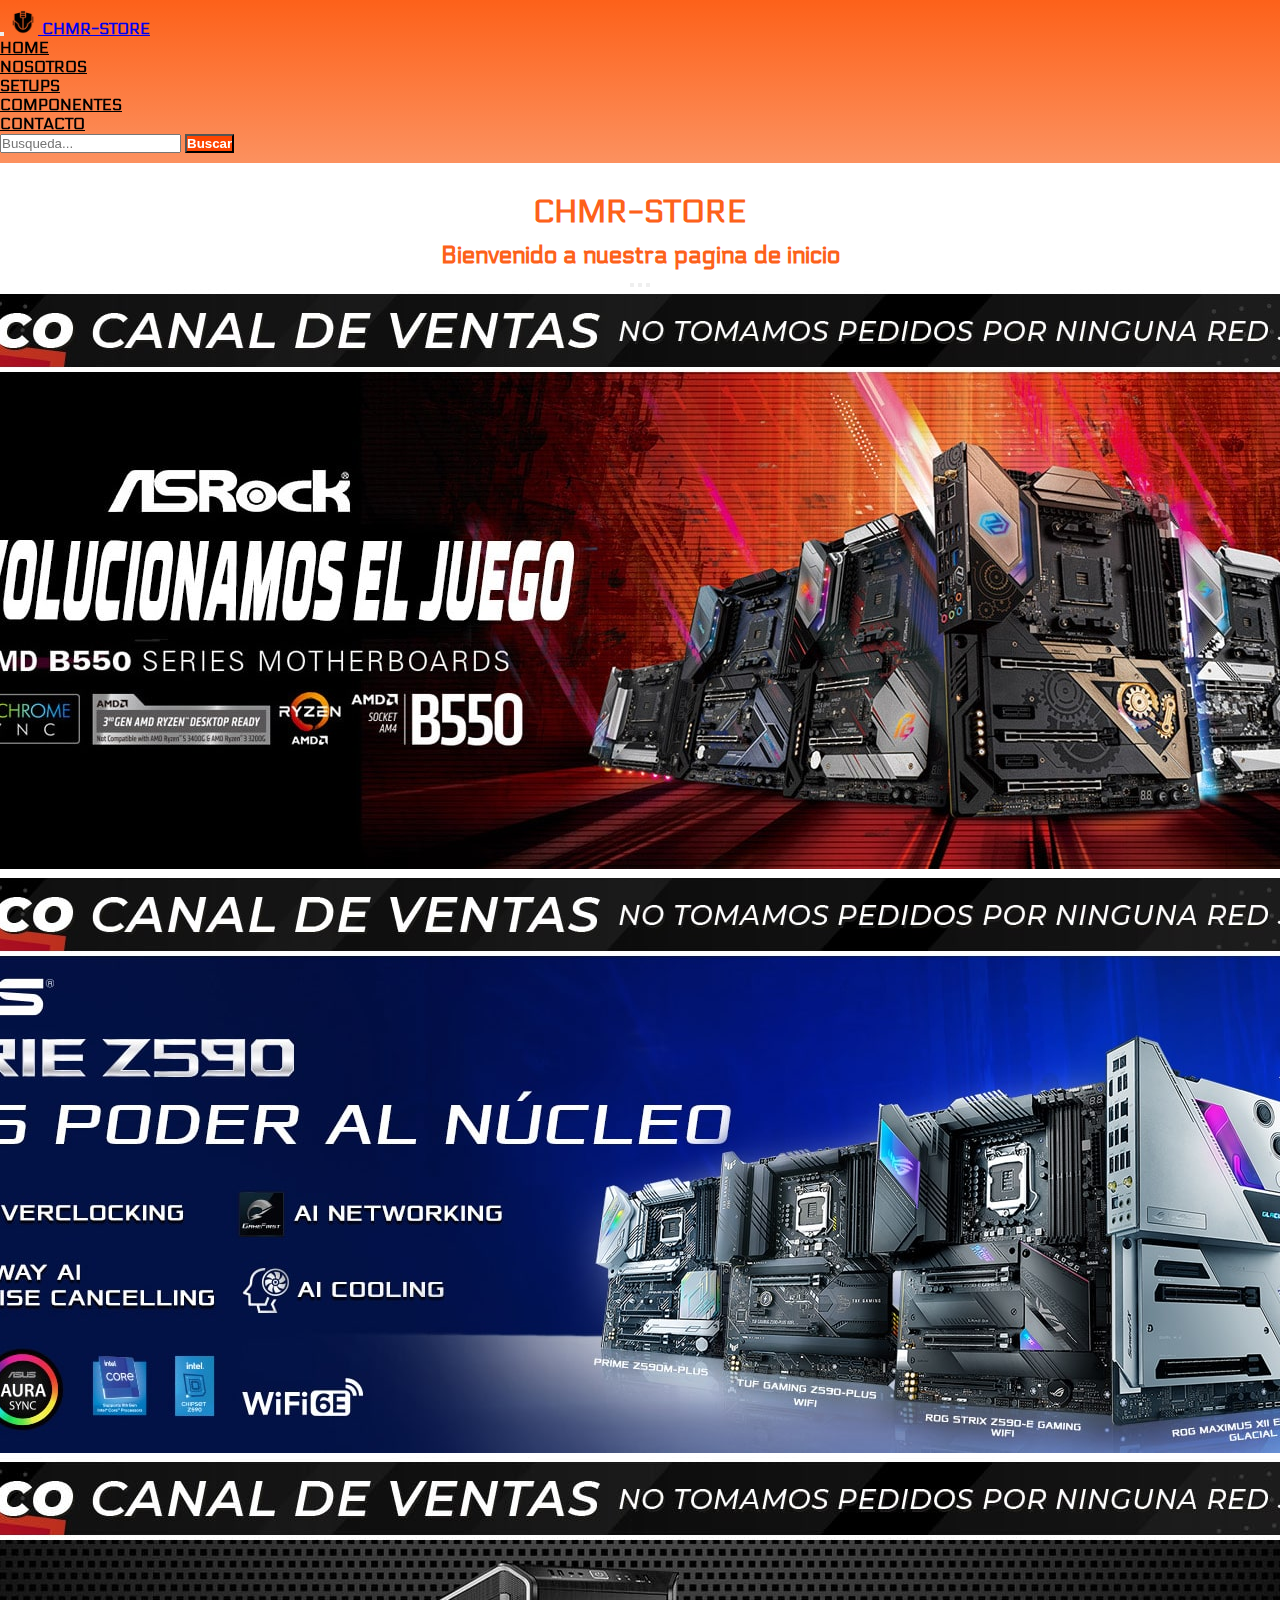
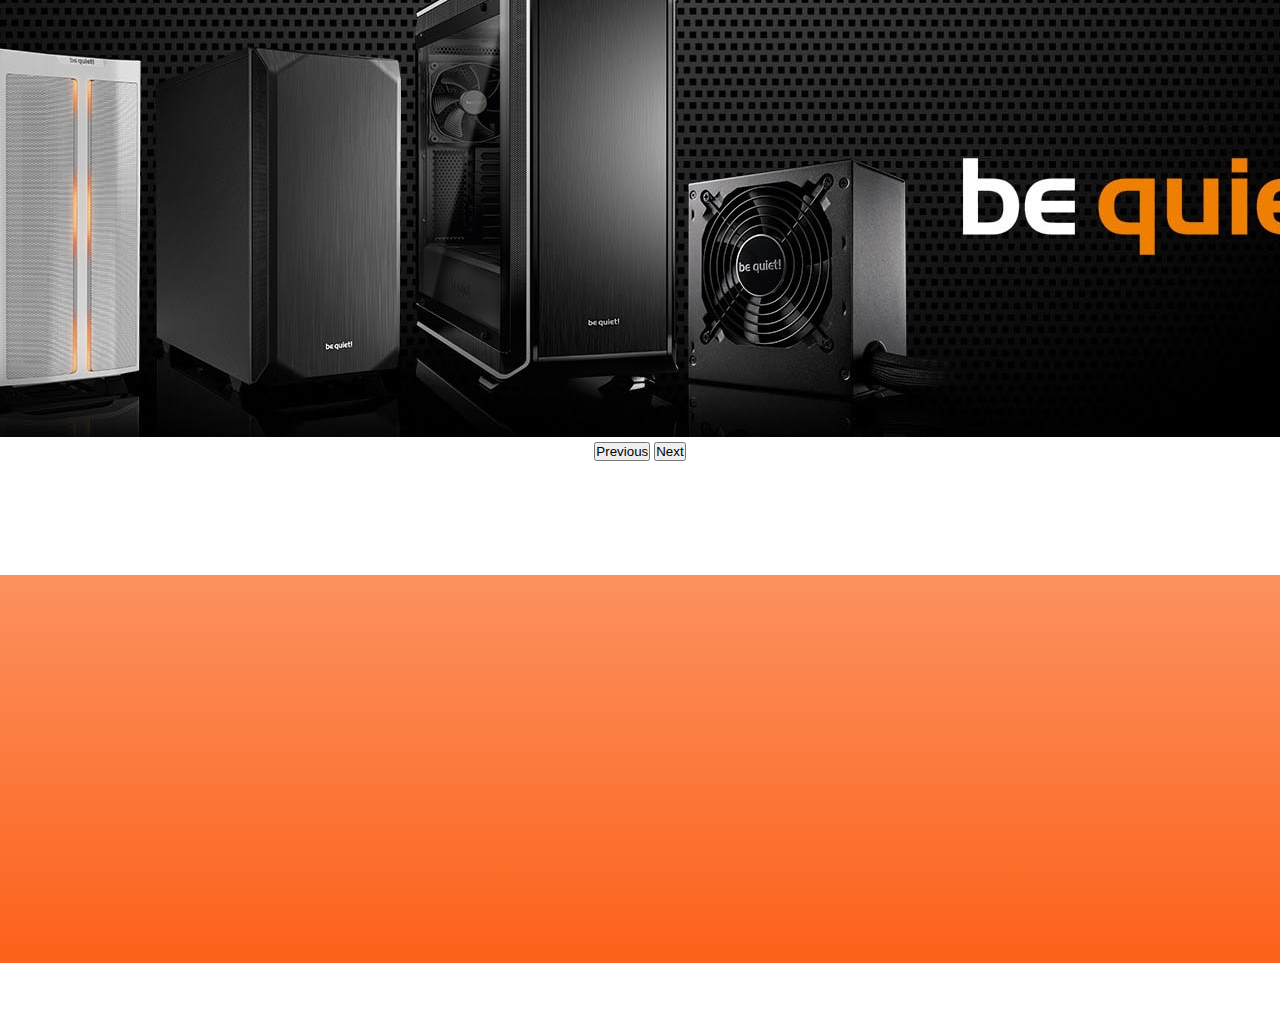
<file: index.html>
<!DOCTYPE html>
<html lang="es">

<head>
    <meta charset="UTF-8">
    <meta http-equiv="X-UA-Compatible" content="IE=edge">
    <meta name="viewport" content="width=device-width, initial-scale=1.0">
    <meta name="description" content="Tienda Informatica: Las mejores propuestas para hacer realidad tu PC GAMER.">
    <meta name="keywords" content="COMPUTADORA, PC, INFORMATICA, GAMER, CPU, MICROPROCESADOR, AMD, INTEL, MOTHERBOARD, MEMORIA RAM, RYZEN, i5, i7, i9">
    <link href="https://cdn.jsdelivr.net/npm/bootstrap@5.0.2/dist/css/bootstrap.min.css" rel="stylesheet" integrity="sha384-EVSTQN3/azprG1Anm3QDgpJLIm9Nao0Yz1ztcQTwFspd3yD65VohhpuuCOmLASjC" crossorigin="anonymous">
    <link rel="icon" href="./img/logos/compu-logo.png">
    <title>INICIO | CHMR-STORE® - Todo para el gamer!!!</title>
    <link rel="stylesheet" href="./css/styles.css">
    <link rel="stylesheet" href="https://unpkg.com/aos@next/dist/aos.css" />
    <link rel="preconnect" href="https://fonts.gstatic.com">
    <link href="https://fonts.googleapis.com/css2?family=Electrolize&display=swap" rel="stylesheet">
    <link rel="stylesheet" href="https://maxcdn.bootstrapcdn.com/font-awesome/4.4.0/css/font-awesome.min.css">
</head>

<body>
    <header class="header">
        <nav class="navbar navbar-expand-lg navbar-dark header__navbar">
            <div class="container-fluid">
                <button class="navbar-toggler" type="button" data-bs-toggle="collapse" data-bs-target="#navbarTogglerDemo03"
                    aria-controls="navbarTogglerDemo03" aria-expanded="false" aria-label="Toggle navigation">
                    <span class="navbar-toggler-icon"></span>
                </button>
                <a class="navbar-brand" href="#">
                    <img src="./img/logos/compu-logo.png" alt="logo CHMR" width="30" height="24" class="d-inline-block align-text-top">
                    <span>CHMR-STORE</span>
                </a>
                <div class="collapse navbar-collapse" id="navbarTogglerDemo03" data-aos="fade-down" data-aos-delay="200">
                    <ul class="navbar-nav me-auto mb-2 mb-lg-0">
                        <li class="nav-item">
                            <a class="nav-link active header__hover" href="#">HOME</a>
                        </li>
                        <li class="nav-item">
                            <a class="nav-link header__hover" href="./pages/nosotros.html">NOSOTROS</a>
                        </li>
                        <li class="nav-item">
                            <a class="nav-link header__hover" href="./pages/pcarmada.html">SETUPS</a>
                        </li>
                        <li class="nav-item">
                            <a class="nav-link header__hover" href="./pages/componentes.html">COMPONENTES</a>
                        </li>
                        <li class="nav-item">
                            <a class="nav-link header__hover" href="./pages/contacto.html">CONTACTO</a>
                        </li>
                    </ul>
                    <form class="d-flex header__navbarForm">
                        <input class="form-control me-2 header__navbarForm__input" type="search" placeholder="Busqueda...">
                        <button class="btn btn-outline-success header__navbarForm__button" type="submit">Buscar</button>
                    </form>
                </div>
            </div>
        </nav>
    </header>
    
    <main class="main">
        <div class="main__texto">
            <h1 class="main__titulo">CHMR-STORE</h1>
            <h2 id="main__subtitulo--index">Bienvenido a nuestra pagina de inicio</h2>

            <!-- carousel desktop -->
            <div id="carouselDesktop" class="carousel slide" data-bs-ride="carousel">
                <div class="carousel-indicators">
                    <button type="button" data-bs-target="#carouselDesktop" data-bs-slide-to="0" class="active" aria-current="true" aria-label="Slide 1"></button>
                    <button type="button" data-bs-target="#carouselDesktop" data-bs-slide-to="1" aria-label="Slide 2"></button>
                    <button type="button" data-bs-target="#carouselDesktop" data-bs-slide-to="2" aria-label="Slide 3"></button>
                </div>
                <div class="carousel-inner">
                    <div class="carousel-item active">
                        <img src="./img/carousel/carousel-desktop-1.jpg" class="d-block w-100" alt="Imagen-carousel-desktop. Promo1: Mother Asrock B550.">
                    </div>
                    <div class="carousel-item">
                        <img src="./img/carousel/carousel-desktop-2.jpg" class="d-block w-100" alt="Imagen-carousel-desktop. Promo2: Mother Asus Z590.">
                    </div>
                    <div class="carousel-item">
                        <img src="./img/carousel/carousel-desktop-3.jpg" class="d-block w-100" alt="Imagen-carousel-desktop. Promo3: Gabinetes y fuentes Be Quiet.">
                    </div>
                </div>
                <button class="carousel-control-prev" type="button" data-bs-target="#carouselDesktop" data-bs-slide="prev">
                    <span class="carousel-control-prev-icon" aria-hidden="true"></span>
                    <span class="visually-hidden">Previous</span>
                </button>
                <button class="carousel-control-next" type="button" data-bs-target="#carouselDesktop" data-bs-slide="next">
                    <span class="carousel-control-next-icon" aria-hidden="true"></span>
                    <span class="visually-hidden">Next</span>
                </button>
            </div>

            <!-- carousel mobile -->
            <div id="carouselMobile" class="carousel slide" data-bs-ride="carousel">
                <div class="carousel-indicators">
                    <button type="button" data-bs-target="#carouselMobile" data-bs-slide-to="0" class="active" aria-current="true" aria-label="Slide 1"></button>
                    <button type="button" data-bs-target="#carouselMobile" data-bs-slide-to="1" aria-label="Slide 2"></button>
                </div>
                <div class="carousel-inner">
                    <div class="carousel-item active">
                        <a href="./pages/pcarmada.html"><img src="./img/carousel/mobile/carousel-mobile-1.jpg" class="d-block w-100 carouselMobile__img" alt="Imagen-carousel-mobile. PC gamers armadas."></a>
                    </div>
                    <div class="carousel-item">
                        <a href="./pages/componentes.html"><img src="./img/carousel/mobile/carousel-mobile-2.jpg" class="d-block w-100 carouselMobile__img" alt="Imagen-carousel-mobile. Armá tu PC."></a>
                    </div>
                </div>
                <button class="carousel-control-prev" type="button" data-bs-target="#carouselMobile" data-bs-slide="prev">
                    <span class="carousel-control-prev-icon" aria-hidden="true"></span>
                    <span class="visually-hidden">Previous</span>
                </button>
                <button class="carousel-control-next" type="button" data-bs-target="#carouselMobile" data-bs-slide="next">
                    <span class="carousel-control-next-icon" aria-hidden="true"></span>
                    <span class="visually-hidden">Next</span>
                </button>
            </div>

        </div>
        <div class="main__wsp" data-aos="fade-up">
            <a href="tel:+"><img src="./img/logos/whatsappGreen.png" alt="logo whatsapp" width="90" height="90" class="wsp"></a>
        </div>
    </main>

    <footer class="footer">
        <div class="footer__rrss" data-aos="fade-up" data-aos-delay="500">
            <span class="footer__rrssTexto">Nuestras redes sociales:</span>
            <div class="footer__rrssImg">
                <a href="https://es-la.facebook.com/" class="fa fa-facebook-square fa-2x main__link"></a>
                <a href="https://www.instagram.com/?hl=es-la" class="fa fa-instagram fa-2x main__link"></a>
                <a href="https://twitter.com/home?lang=es" class="fa fa-twitter-square fa-2x main__link"></a>
            </div>
        </div>
        <div class="footer__legales" data-aos="fade-up">
            <p>
                <strong>Aceptación de los términos y condiciones de uso:</strong><br>
                El uso del Sitio implica la declaración por parte del Usuario de que comprende, conoce y acepta los términos y condiciones que a continuación se detallan, y por ello se obliga expresamente a cumplir con los mismos. 
                Dichos términos y condiciones, así como sus modificaciones, estarán vigentes en forma inmediata una vez publicadas en el Sitio. 
                En caso de que el Usuario no comprenda cabalmente o no esté de acuerdo con los Términos y Condiciones que rigen el uso del Sitio, debe abstenerse de utilizarlo.
                <br><br>
                <strong>Usuarios que pueden utilizar los servicios del Sitio:</strong><br>
                Los Servicios sólo estarán disponibles para personas que cuenten con capacidad legal para contratar. No podrán utilizarlos aquellas personas que carezcan de dicha capacidad y los menores de edad. 
                En el caso de Usuarios de empresas, la persona física registrada como usuario, deberá contar con capacidad para contratar a nombre de la entidad y de obligar a la misma bajo los términos de las presentes condiciones de uso. 
                El uso del Sitio por parte de quienes carecieran de capacidad legal para hacerlo será responsabilidad de los padres, tutores, curadores o de quienes los representen legalmente.
                <br><br>
                <strong>IMPORTANTE:</strong> Todas las imágenes de los productos son sólo a modo ilustrativo y pueden diferir del artículo en stock. Los precios indicados tienen IVA incluído y pueden sufrir variaciones sin previo aviso. 
                Disponibilidad sujeta a stock.
            </p>
        </div>
    </footer>

    <script src="https://cdn.jsdelivr.net/npm/bootstrap@5.0.2/dist/js/bootstrap.bundle.min.js" integrity="sha384-MrcW6ZMFYlzcLA8Nl+NtUVF0sA7MsXsP1UyJoMp4YLEuNSfAP+JcXn/tWtIaxVXM" crossorigin="anonymous"></script>
    <script src="https://unpkg.com/aos@next/dist/aos.js"></script>
    <script>AOS.init();</script>
</body>

</html>
</file>
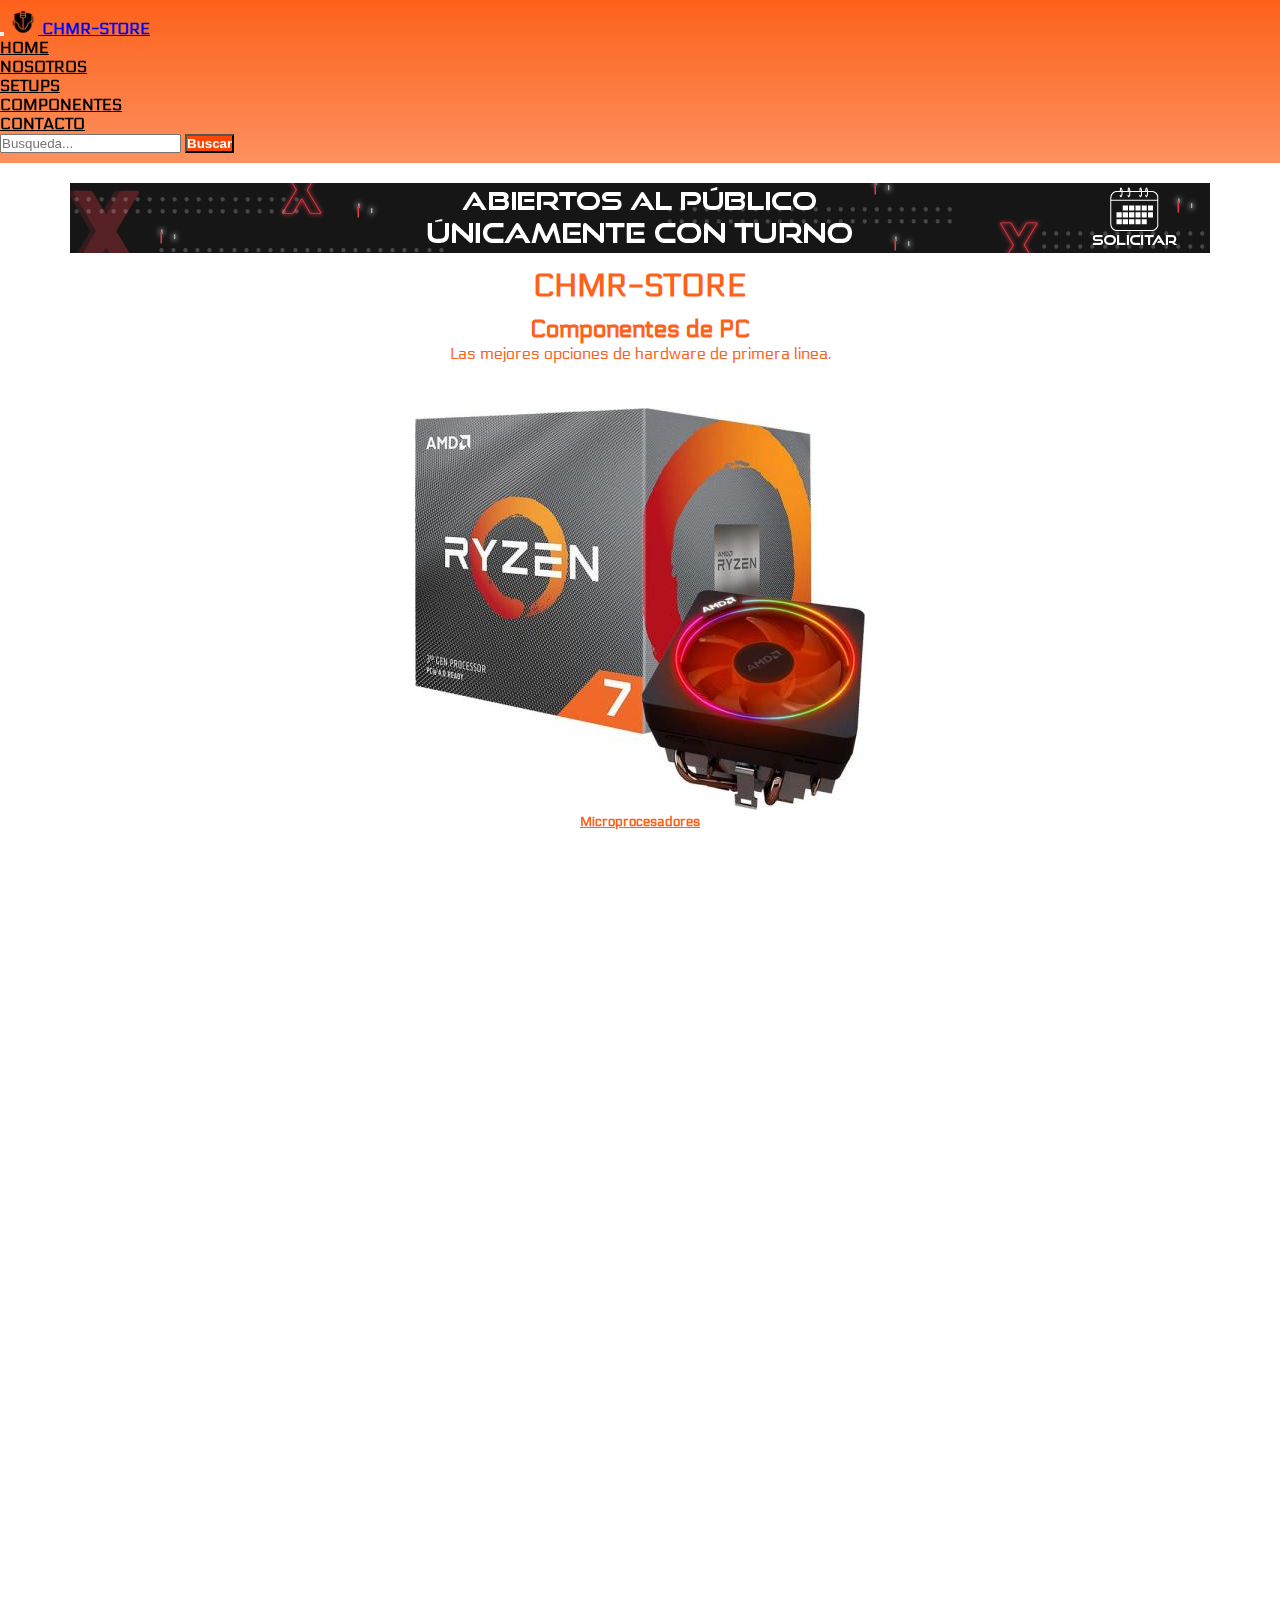
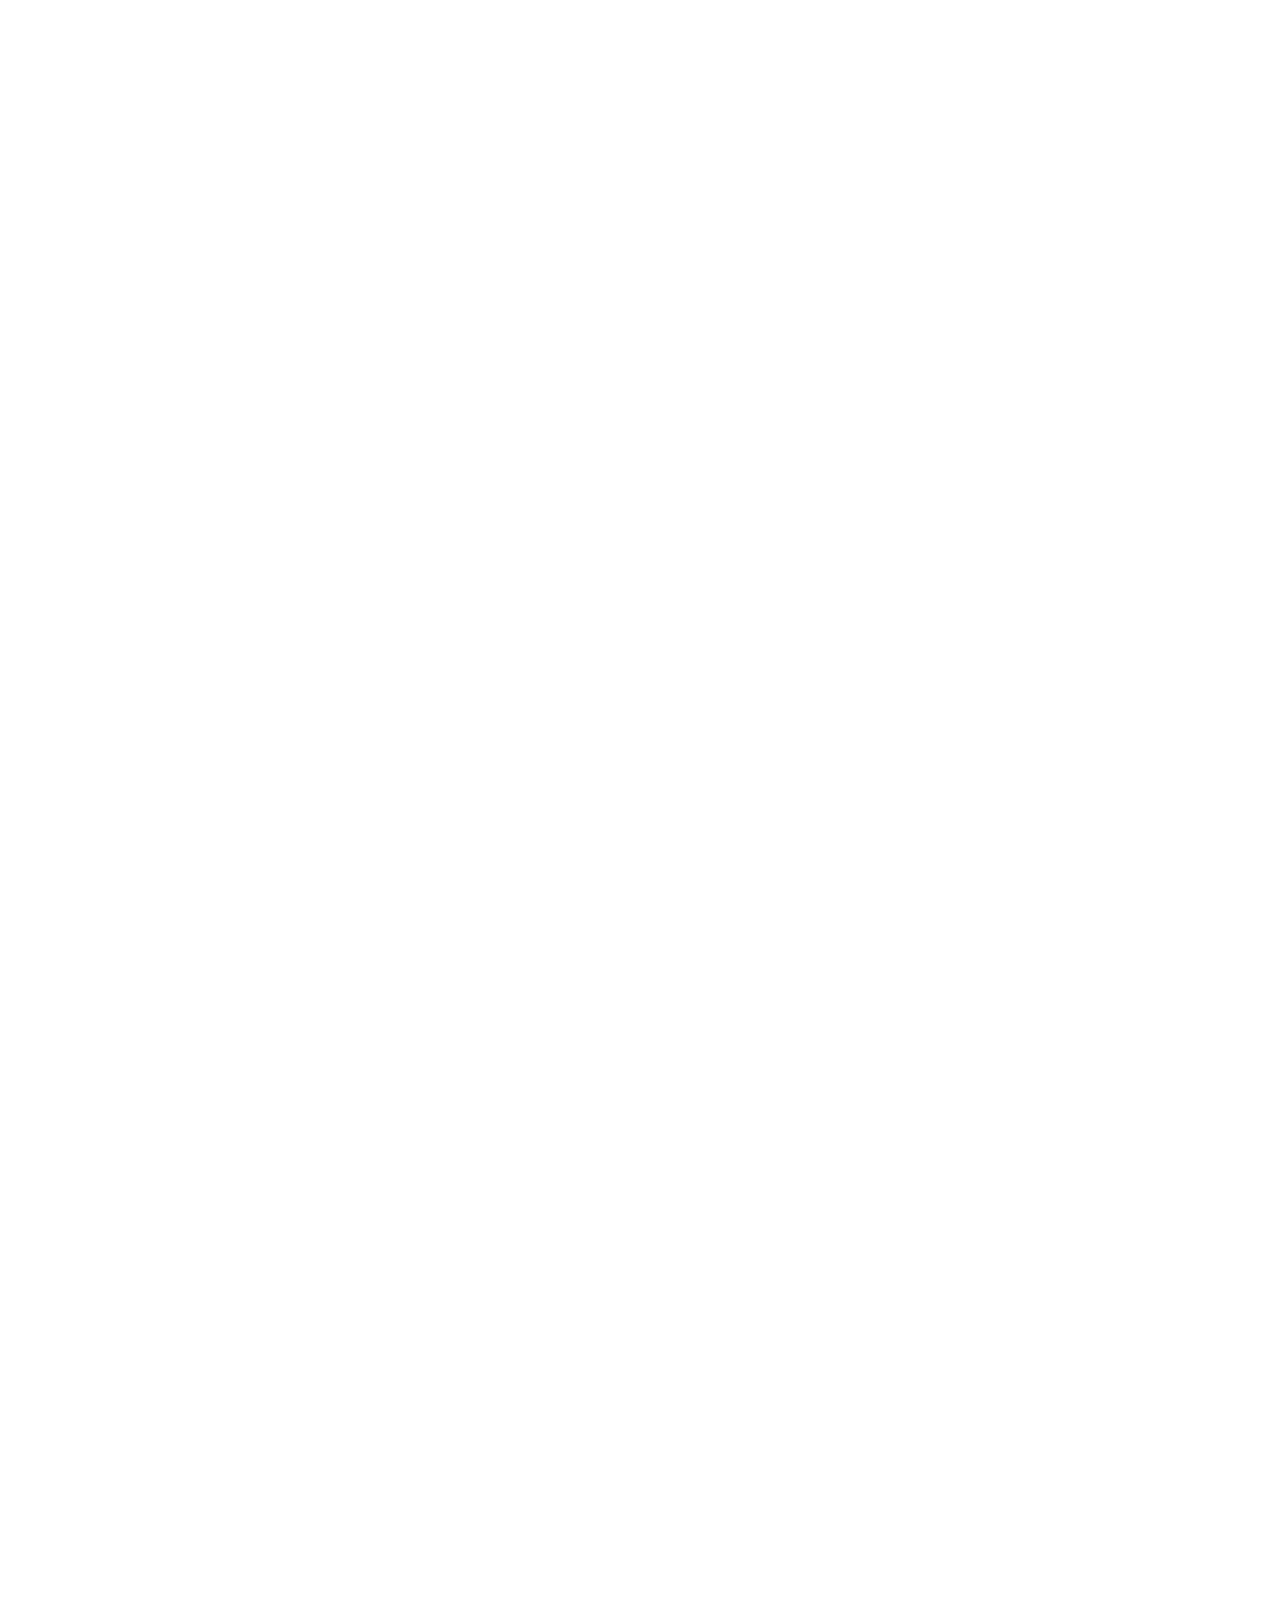
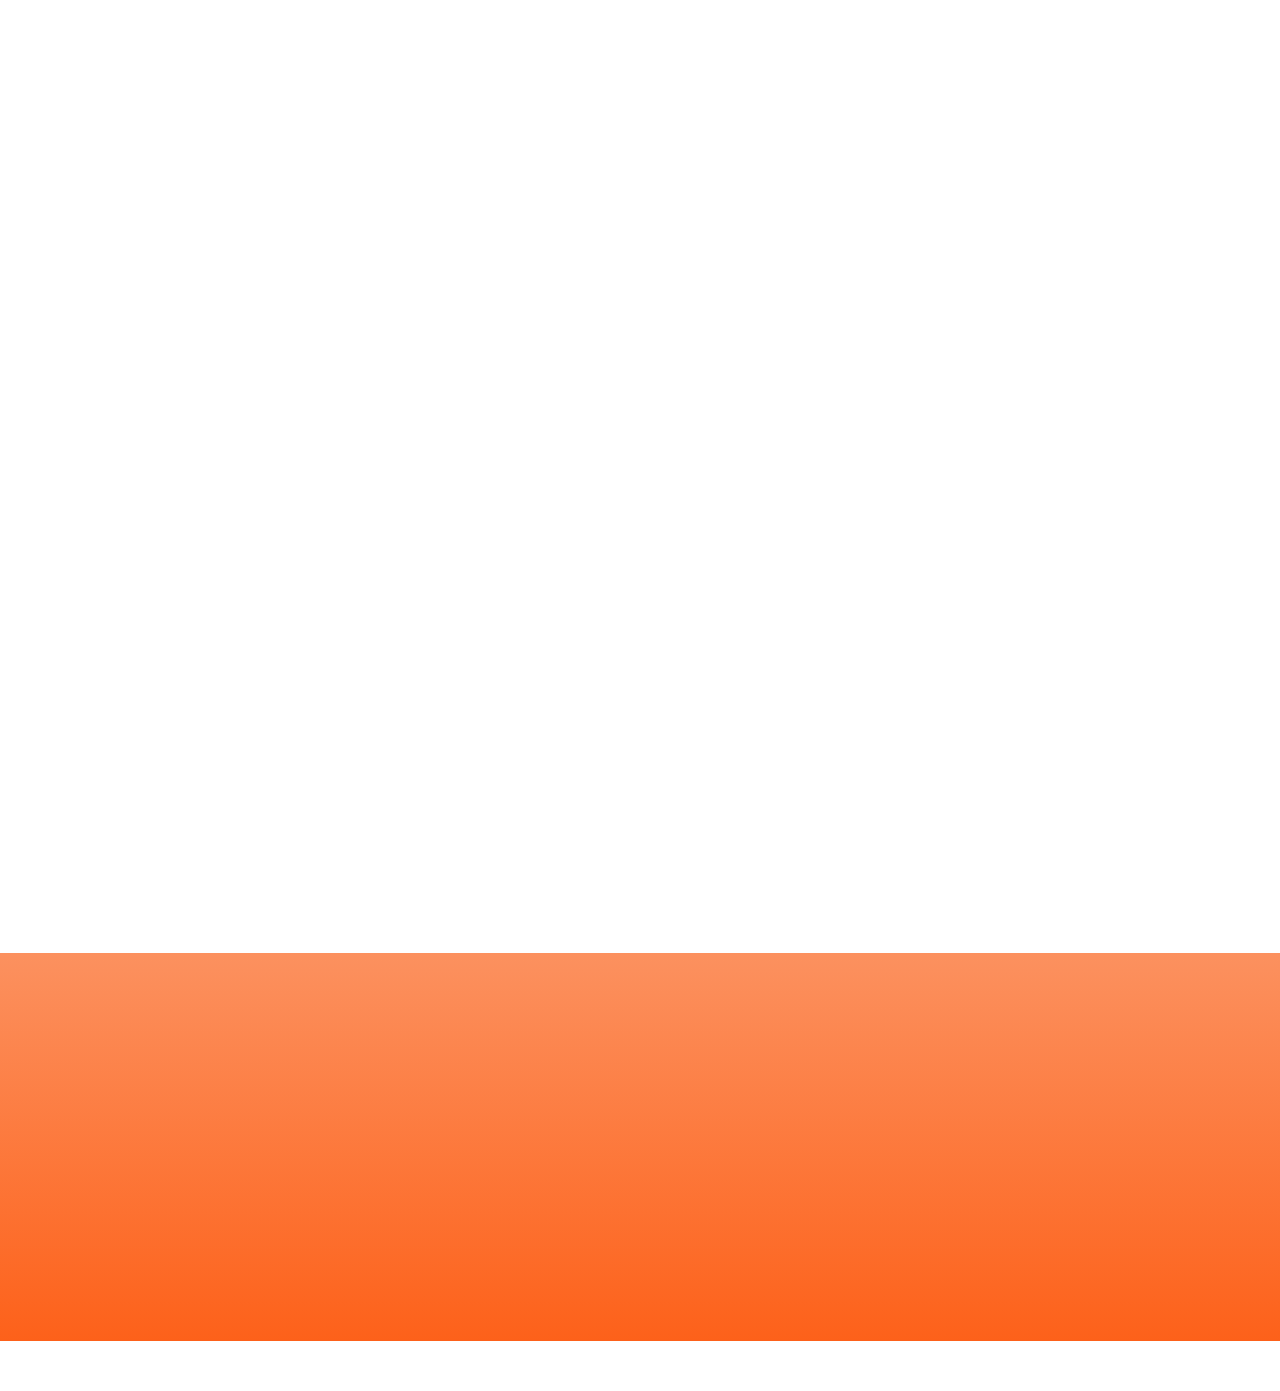
<file: pages/componentes.html>
<!DOCTYPE html>
<html lang="es">

<head>
    <meta charset="UTF-8">
    <meta http-equiv="X-UA-Compatible" content="IE=edge">
    <meta name="viewport" content="width=device-width, initial-scale=1.0">
    <meta name="description" content="Tienda Informatica: Las mejores propuestas para hacer realidad tu PC GAMER.">
    <meta name="keywords" content="COMPUTADORA, PC, INFORMATICA, GAMER, CPU, MICROPROCESADOR, AMD, INTEL, MOTHERBOARD, MEMORIA RAM, RYZEN, i5, i7, i9">
    <link href="https://cdn.jsdelivr.net/npm/bootstrap@5.0.2/dist/css/bootstrap.min.css" rel="stylesheet" integrity="sha384-EVSTQN3/azprG1Anm3QDgpJLIm9Nao0Yz1ztcQTwFspd3yD65VohhpuuCOmLASjC" crossorigin="anonymous">
    <link rel="icon" href="../img/logos/compu-logo.png">
    <title>COMPONENTES | CHMR-STORE®</title>
    <link rel="stylesheet" href="../css/styles.css">
    <link rel="stylesheet" href="https://unpkg.com/aos@next/dist/aos.css" />
    <link rel="preconnect" href="https://fonts.gstatic.com">
    <link href="https://fonts.googleapis.com/css2?family=Electrolize&display=swap" rel="stylesheet">
    <link rel="stylesheet" href="https://maxcdn.bootstrapcdn.com/font-awesome/4.4.0/css/font-awesome.min.css">
</head>

<body>
    <header class="header">
        <nav class="navbar navbar-expand-lg navbar-dark header__navbar">
            <div class="container-fluid">
                <button class="navbar-toggler" type="button" data-bs-toggle="collapse" data-bs-target="#navbarTogglerDemo03"
                    aria-controls="navbarTogglerDemo03" aria-expanded="false" aria-label="Toggle navigation">
                    <span class="navbar-toggler-icon"></span>
                </button>
                <a class="navbar-brand" href="../index.html">
                    <img src="../img/logos/compu-logo.png" alt="logo CHMR" width="30" height="24" class="d-inline-block align-text-top">
                    <span>CHMR-STORE</span>
                </a>
                <div class="collapse navbar-collapse" id="navbarTogglerDemo03" data-aos="fade-down" data-aos-delay="200">
                    <ul class="navbar-nav me-auto mb-2 mb-lg-0">
                        <li class="nav-item">
                            <a class="nav-link header__hover" href="../index.html">HOME</a>
                        </li>
                        <li class="nav-item">
                            <a class="nav-link header__hover" href="./nosotros.html">NOSOTROS</a>
                        </li>
                        <li class="nav-item">
                            <a class="nav-link header__hover" href="./pcarmada.html">SETUPS</a>
                        </li>
                        <li class="nav-item">
                            <a class="nav-link active header__hover" href="#">COMPONENTES</a>
                        </li>
                        <li class="nav-item">
                            <a class="nav-link header__hover" href="./contacto.html">CONTACTO</a>
                        </li>
                    </ul>
                    <form class="d-flex header__navbarForm">
                        <input class="form-control me-2 header__navbarForm__input" type="search" placeholder="Busqueda...">
                        <button class="btn btn-outline-success header__navbarForm__button" type="submit">Buscar</button>
                    </form>
                </div>
            </div>
        </nav>
    </header>
    
    <main class="main">
        <div class="main__texto">
            <div class="main__componentesImg">
                <img src="../img/banners/turnoweb.png" alt="banner grande de turnos" id="bannerGrande">
                <img src="../img/banners/turnoweb-min.png" alt="banner chico de turnos" id="bannerChico">
            </div>
            <h1 class="main__titulo">CHMR-STORE</h1>
            <h2>Componentes de PC</h2>
            <p>Las mejores opciones de hardware de primera linea.</p>
        </div>

        <div class="row row-cols-1 row-cols-md-2 g-4 galeria">
            <div class="col">
                <div class="card" data-aos="zoom-out-up" data-aos-duration="1000">
                    <a href="./error.html"><img src="../img/componentes/micro1.jpeg" class="card-img-top" alt="microprocesador"></a>
                    <div class="card-body">
                        <h5 class="card-title">Microprocesadores</h5>
                    </div>
                </div>
            </div>
            <div class="col">
                <div class="card" data-aos="zoom-out-up" data-aos-duration="1000">
                    <a href="./error.html"><img src="../img/componentes/mother2.jpeg" class="card-img-top" alt="motherboard"></a>
                    <div class="card-body">
                        <h5 class="card-title">Motherboards</h5>
                    </div>
                </div>
            </div>
            <div class="col">
                <div class="card" data-aos="zoom-out-up" data-aos-duration="1000">
                    <a href="./error.html"><img src="../img/componentes/memoria3.jpeg" class="card-img-top" alt="memoria"></a>
                    <div class="card-body">
                        <h5 class="card-title">Memorias RAM</h5>
                    </div>
                </div>
            </div>
            <div class="col">
                <div class="card" data-aos="zoom-out-up" data-aos-duration="1000">
                    <a href="./error.html"><img src="../img/componentes/gabinete4.jpeg" class="card-img-top" alt="gabinete"></a>
                    <div class="card-body">
                        <h5 class="card-title">Gabinetes</h5>
                    </div>
                </div>
            </div>
            <div class="col">
                <div class="card" data-aos="zoom-out-up" data-aos-duration="1000">
                    <a href="./error.html"><img src="../img/componentes/cooler5.jpeg" class="card-img-top" alt="cooler microprocesador"></a>
                    <div class="card-body">
                        <h5 class="card-title">Coolers Microprocesadores</h5>
                    </div>
                </div>
            </div>
            <div class="col">
                <div class="card" data-aos="zoom-out-up" data-aos-duration="1000">
                    <a href="./error.html"><img src="../img/componentes/HDD6.jpeg" class="card-img-top" alt="disco rigido"></a>
                    <div class="card-body">
                        <h5 class="card-title">Discos Rigidos</h5>
                    </div>
                </div>
            </div>
            <div class="col">
                <div class="card" data-aos="zoom-out-up" data-aos-duration="1000">
                    <a href="./error.html"><img src="../img/componentes/fuente7.jpeg" class="card-img-top" alt="fuente de alimentacion"></a>
                    <div class="card-body">
                        <h5 class="card-title">Fuentes de alimentacion</h5>
                    </div>
                </div>
            </div>
            <div class="col">
                <div class="card" data-aos="zoom-out-up" data-aos-duration="1000">
                    <a href="./error.html"><img src="../img/componentes/GPU8.jpeg" class="card-img-top" alt="placa de video"></a>
                    <div class="card-body">
                        <h5 class="card-title">Placas de Video</h5>
                    </div>
                </div>
            </div>
        </div>

        <div class="main__wsp" data-aos="fade-up">
            <a href="tel:+"><img src="../img/logos/whatsappGreen.png" alt="logo whatsapp" width="90" height="90" class="wsp"></a>
        </div>
    </main>

    <footer class="footer">
        <div class="footer__rrss" data-aos="fade-up" data-aos-delay="500">
            <span class="footer__rrssTexto">Nuestras redes sociales:</span>
            <div class="footer__rrssImg">
                <a href="https://es-la.facebook.com/" class="fa fa-facebook-square fa-2x main__link"></a>
                <a href="https://www.instagram.com/?hl=es-la" class="fa fa-instagram fa-2x main__link"></a>
                <a href="https://twitter.com/home?lang=es" class="fa fa-twitter-square fa-2x main__link"></a>
            </div>
        </div>
        <div class="footer__legales" data-aos="fade-up">
            <p>
                <strong>Aceptación de los términos y condiciones de uso:</strong><br>
                El uso del Sitio implica la declaración por parte del Usuario de que comprende, conoce y acepta los términos y condiciones que a continuación se detallan, y por ello se obliga expresamente a cumplir con los mismos. 
                Dichos términos y condiciones, así como sus modificaciones, estarán vigentes en forma inmediata una vez publicadas en el Sitio. 
                En caso de que el Usuario no comprenda cabalmente o no esté de acuerdo con los Términos y Condiciones que rigen el uso del Sitio, debe abstenerse de utilizarlo.
                <br><br>
                <strong>Usuarios que pueden utilizar los servicios del Sitio:</strong><br>
                Los Servicios sólo estarán disponibles para personas que cuenten con capacidad legal para contratar. No podrán utilizarlos aquellas personas que carezcan de dicha capacidad y los menores de edad. 
                En el caso de Usuarios de empresas, la persona física registrada como usuario, deberá contar con capacidad para contratar a nombre de la entidad y de obligar a la misma bajo los términos de las presentes condiciones de uso. 
                El uso del Sitio por parte de quienes carecieran de capacidad legal para hacerlo será responsabilidad de los padres, tutores, curadores o de quienes los representen legalmente.
                <br><br>
                <strong>IMPORTANTE:</strong> Todas las imágenes de los productos son sólo a modo ilustrativo y pueden diferir del artículo en stock. Los precios indicados tienen IVA incluído y pueden sufrir variaciones sin previo aviso. 
                Disponibilidad sujeta a stock.
            </p>
        </div>
    </footer>

    <script src="https://cdn.jsdelivr.net/npm/bootstrap@5.0.2/dist/js/bootstrap.bundle.min.js" integrity="sha384-MrcW6ZMFYlzcLA8Nl+NtUVF0sA7MsXsP1UyJoMp4YLEuNSfAP+JcXn/tWtIaxVXM" crossorigin="anonymous"></script>
    <script src="https://unpkg.com/aos@next/dist/aos.js"></script>
    <script>AOS.init();</script>
</body>

</html>
</file>
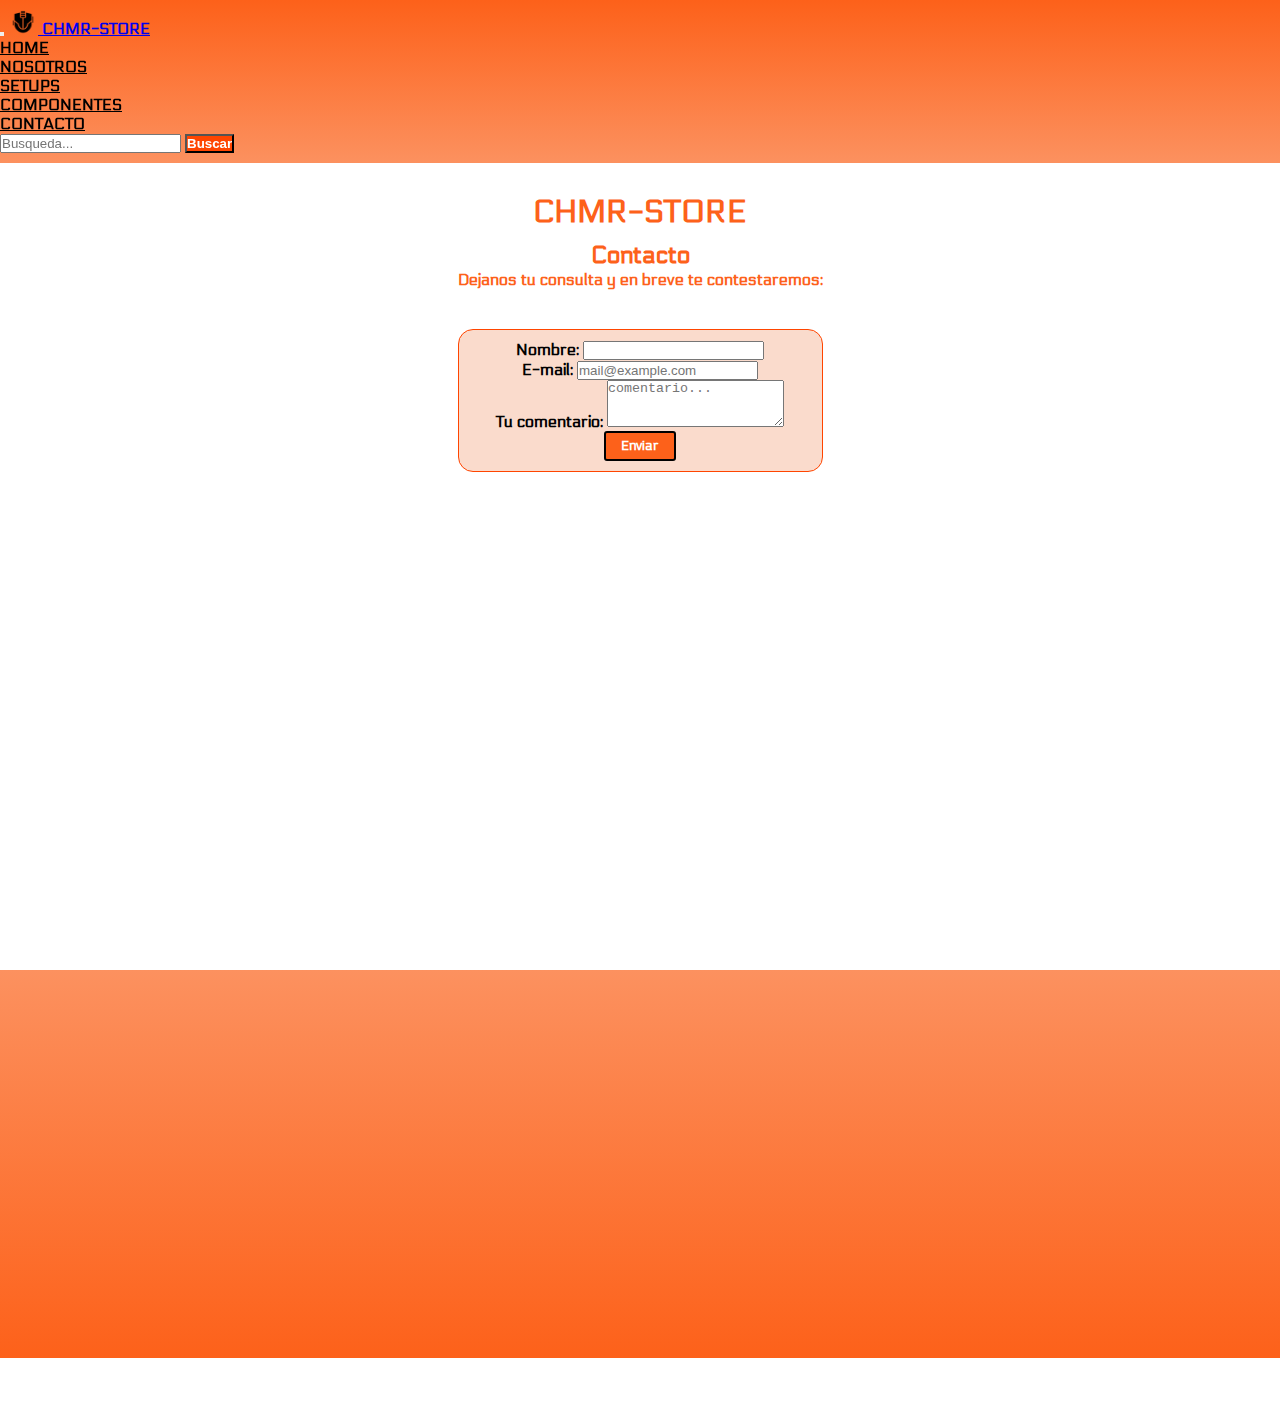
<file: pages/contacto.html>
<!DOCTYPE html>
<html lang="es">

<head>
    <meta charset="UTF-8">
    <meta http-equiv="X-UA-Compatible" content="IE=edge">
    <meta name="viewport" content="width=device-width, initial-scale=1.0">
    <meta name="description" content="Tienda Informatica: Las mejores propuestas para hacer realidad tu PC GAMER.">
    <meta name="keywords" content="COMPUTADORA, PC, INFORMATICA, GAMER, CPU, MICROPROCESADOR, AMD, INTEL, MOTHERBOARD, MEMORIA RAM, RYZEN, i5, i7, i9">
    <link href="https://cdn.jsdelivr.net/npm/bootstrap@5.0.2/dist/css/bootstrap.min.css" rel="stylesheet" integrity="sha384-EVSTQN3/azprG1Anm3QDgpJLIm9Nao0Yz1ztcQTwFspd3yD65VohhpuuCOmLASjC" crossorigin="anonymous">
    <link rel="icon" href="../img/logos/compu-logo.png">
    <title>CONTACTO | CHMR-STORE®</title>
    <link rel="stylesheet" href="../css/styles.css">
    <link rel="stylesheet" href="https://unpkg.com/aos@next/dist/aos.css" />
    <link rel="preconnect" href="https://fonts.gstatic.com">
    <link href="https://fonts.googleapis.com/css2?family=Electrolize&display=swap" rel="stylesheet">
    <link rel="stylesheet" href="https://maxcdn.bootstrapcdn.com/font-awesome/4.4.0/css/font-awesome.min.css">
</head>

<body>
    <header class="header">
        <nav class="navbar navbar-expand-lg navbar-dark header__navbar">
            <div class="container-fluid">
                <button class="navbar-toggler" type="button" data-bs-toggle="collapse" data-bs-target="#navbarTogglerDemo03"
                    aria-controls="navbarTogglerDemo03" aria-expanded="false" aria-label="Toggle navigation">
                    <span class="navbar-toggler-icon"></span>
                </button>
                <a class="navbar-brand" href="../index.html">
                    <img src="../img/logos/compu-logo.png" alt="logo CHMR" width="30" height="24" class="d-inline-block align-text-top">
                    <span>CHMR-STORE</span>
                </a>
                <div class="collapse navbar-collapse" id="navbarTogglerDemo03" data-aos="fade-down" data-aos-delay="200">
                    <ul class="navbar-nav me-auto mb-2 mb-lg-0">
                        <li class="nav-item">
                            <a class="nav-link header__hover" href="../index.html">HOME</a>
                        </li>
                        <li class="nav-item">
                            <a class="nav-link header__hover" href="./nosotros.html">NOSOTROS</a>
                        </li>
                        <li class="nav-item">
                            <a class="nav-link header__hover" href="./pcarmada.html">SETUPS</a>
                        </li>
                        <li class="nav-item">
                            <a class="nav-link header__hover" href="./componentes.html">COMPONENTES</a>
                        </li>
                        <li class="nav-item">
                            <a class="nav-link active header__hover" href="#">CONTACTO</a>
                        </li>
                    </ul>
                    <form class="d-flex header__navbarForm">
                        <input class="form-control me-2 header__navbarForm__input" type="search" placeholder="Busqueda...">
                        <button class="btn btn-outline-success header__navbarForm__button" type="submit">Buscar</button>
                    </form>
                </div>
            </div>
        </nav>
    </header>
    
    <main class="main">
        <div class="main__texto">
            <h1 class="main__titulo">CHMR-STORE</h1>
            <h2>Contacto</h2>
            <h4>Dejanos tu consulta y en breve te contestaremos:</h4>
            
            <div class="main__form">
                <form action="" method="get">
                    <div class="mb-6">
                        <label for="input1" class="form-label">Nombre:</label>
                        <input type="input" class="form-control" id="input1">
                    </div>
                    <div class="mb-6">
                        <label for="input2" class="form-label">E-mail:</label>
                        <input type="email" class="form-control" id="input2" placeholder="mail@example.com">
                    </div>
                    
                    <div class="mb-3">
                        <label for="textarea1" class="form-label">Tu comentario:</label>
                        <textarea class="form-control" id="textarea1" placeholder="comentario..."rows="3"></textarea>
                    </div>
                    <input type="submit" value="Enviar" class="form__button">
                </form>
            </div>
        </div>

        <div class="mapa">
        <iframe src="https://www.google.com/maps/embed?pb=!1m18!1m12!1m3!1d3905.519049987925!2d-58.373044870258056!3d-34.60068583552471!2m3!1f0!2f0!3f0!3m2!1i1024!2i768!4f13.1!3m3!1m2!1s0x95bccacc66f274ed%3A0x66ea6e648f46a49a!2zR2FsZXLDrWEgSmFyZMOtbg!5e0!3m2!1ses-419!2sar!4v1625969121542!5m2!1ses-419!2sar" width="500" height="300" style="margin:20px;border:0;" allowfullscreen="" loading="lazy"></iframe>
        </div>
        
        <div class="main__wsp" data-aos="fade-up">
            <a href="tel:+"><img src="../img/logos/whatsappGreen.png" alt="logo whatsapp" width="90" height="90" class="wsp"></a>
        </div>
    </main>

    <footer class="footer">
        <div class="footer__rrss" data-aos="fade-up" data-aos-delay="500">
            <span class="footer__rrssTexto">Nuestras redes sociales:</span>
            <div class="footer__rrssImg">
                <a href="https://es-la.facebook.com/" class="fa fa-facebook-square fa-2x main__link"></a>
                <a href="https://www.instagram.com/?hl=es-la" class="fa fa-instagram fa-2x main__link"></a>
                <a href="https://twitter.com/home?lang=es" class="fa fa-twitter-square fa-2x main__link"></a>
            </div>
        </div>
        <div class="footer__legales" data-aos="fade-up">
            <p>
                <strong>Aceptación de los términos y condiciones de uso:</strong><br>
                El uso del Sitio implica la declaración por parte del Usuario de que comprende, conoce y acepta los términos y condiciones que a continuación se detallan, y por ello se obliga expresamente a cumplir con los mismos. 
                Dichos términos y condiciones, así como sus modificaciones, estarán vigentes en forma inmediata una vez publicadas en el Sitio. 
                En caso de que el Usuario no comprenda cabalmente o no esté de acuerdo con los Términos y Condiciones que rigen el uso del Sitio, debe abstenerse de utilizarlo.
                <br><br>
                <strong>Usuarios que pueden utilizar los servicios del Sitio:</strong><br>
                Los Servicios sólo estarán disponibles para personas que cuenten con capacidad legal para contratar. No podrán utilizarlos aquellas personas que carezcan de dicha capacidad y los menores de edad. 
                En el caso de Usuarios de empresas, la persona física registrada como usuario, deberá contar con capacidad para contratar a nombre de la entidad y de obligar a la misma bajo los términos de las presentes condiciones de uso. 
                El uso del Sitio por parte de quienes carecieran de capacidad legal para hacerlo será responsabilidad de los padres, tutores, curadores o de quienes los representen legalmente.
                <br><br>
                <strong>IMPORTANTE:</strong> Todas las imágenes de los productos son sólo a modo ilustrativo y pueden diferir del artículo en stock. Los precios indicados tienen IVA incluído y pueden sufrir variaciones sin previo aviso. 
                Disponibilidad sujeta a stock.
            </p>
        </div>
    </footer>

    <script src="https://cdn.jsdelivr.net/npm/bootstrap@5.0.2/dist/js/bootstrap.bundle.min.js" integrity="sha384-MrcW6ZMFYlzcLA8Nl+NtUVF0sA7MsXsP1UyJoMp4YLEuNSfAP+JcXn/tWtIaxVXM" crossorigin="anonymous"></script>
    <script src="https://unpkg.com/aos@next/dist/aos.js"></script>
    <script>AOS.init();</script>
</body>

</html>
</file>
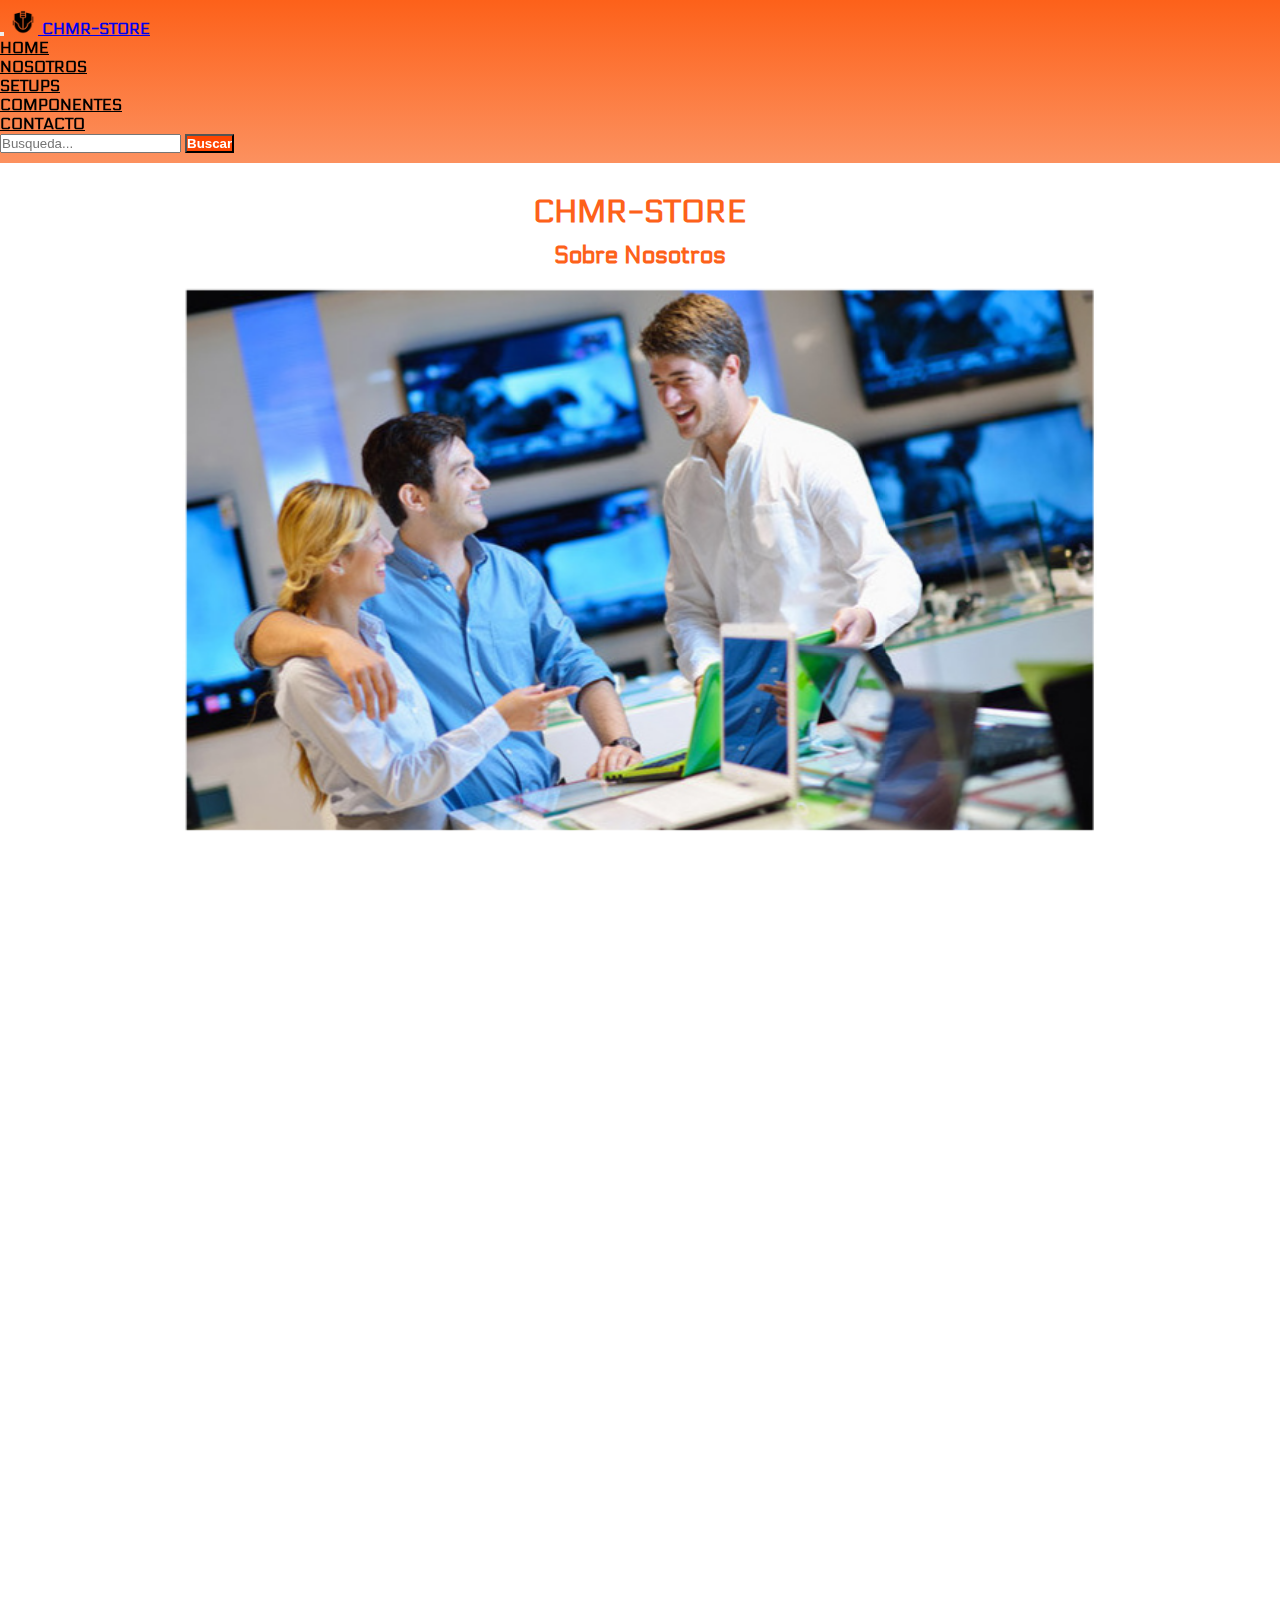
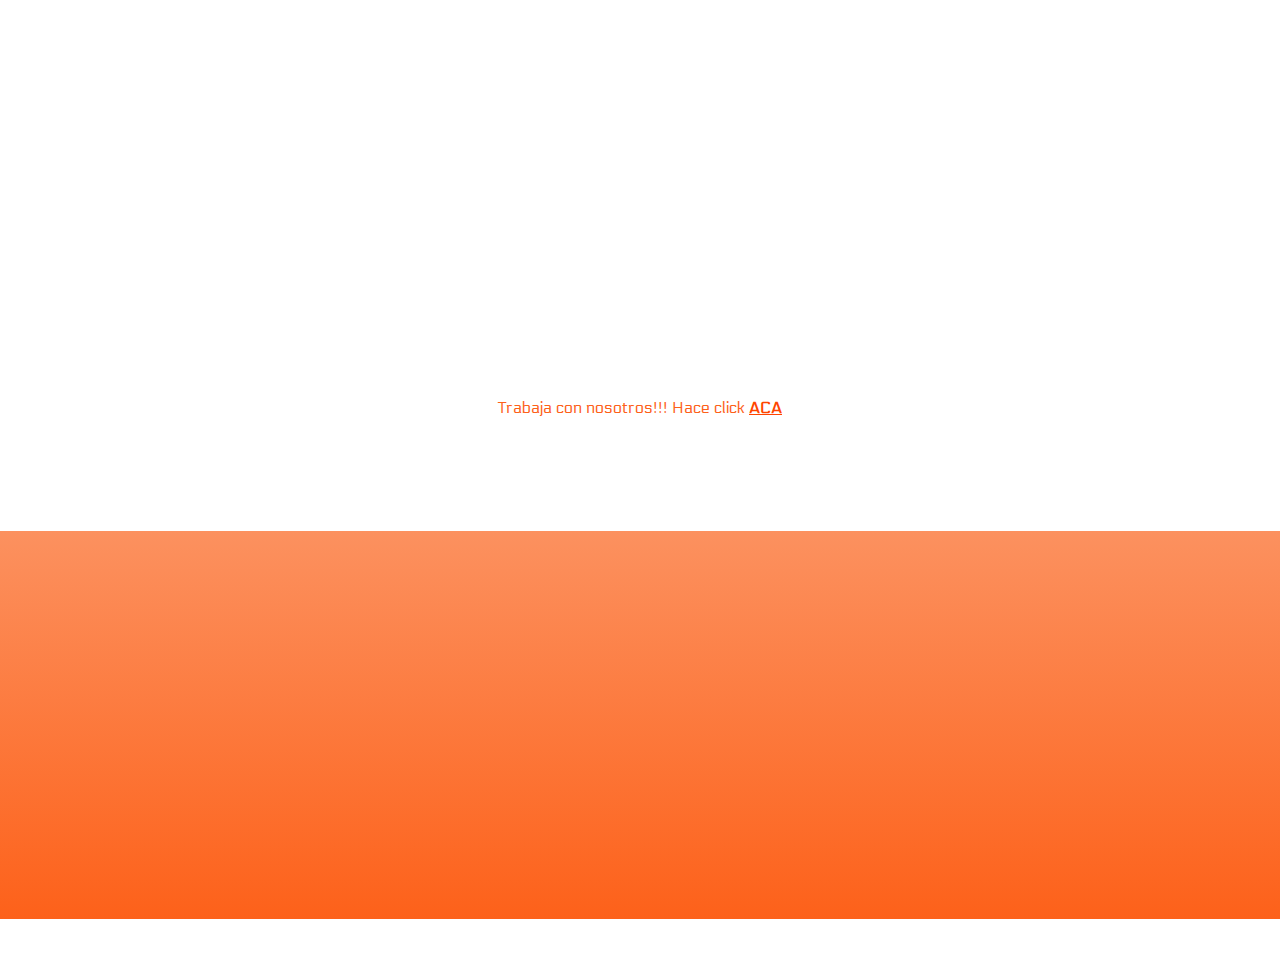
<file: pages/nosotros.html>
<!DOCTYPE html>
<html lang="es">

<head>
    <meta charset="UTF-8">
    <meta http-equiv="X-UA-Compatible" content="IE=edge">
    <meta name="viewport" content="width=device-width, initial-scale=1.0">
    <meta name="description" content="Tienda Informatica: Las mejores propuestas para hacer realidad tu PC GAMER.">
    <meta name="keywords" content="COMPUTADORA, PC, INFORMATICA, GAMER, CPU, MICROPROCESADOR, AMD, INTEL, MOTHERBOARD, MEMORIA RAM, RYZEN, i5, i7, i9">
    <link href="https://cdn.jsdelivr.net/npm/bootstrap@5.0.2/dist/css/bootstrap.min.css" rel="stylesheet" integrity="sha384-EVSTQN3/azprG1Anm3QDgpJLIm9Nao0Yz1ztcQTwFspd3yD65VohhpuuCOmLASjC" crossorigin="anonymous">
    <link rel="icon" href="../img/logos/compu-logo.png">
    <title>NOSOTROS | CHMR-STORE®</title>
    <link rel="stylesheet" href="../css/styles.css">
    <link rel="stylesheet" href="https://unpkg.com/aos@next/dist/aos.css" />
    <link rel="preconnect" href="https://fonts.gstatic.com">
    <link href="https://fonts.googleapis.com/css2?family=Electrolize&display=swap" rel="stylesheet">
    <link rel="stylesheet" href="https://maxcdn.bootstrapcdn.com/font-awesome/4.4.0/css/font-awesome.min.css">
</head>

<body>
    <header class="header">
        <nav class="navbar navbar-expand-lg navbar-dark header__navbar">
            <div class="container-fluid">
                <button class="navbar-toggler" type="button" data-bs-toggle="collapse" data-bs-target="#navbarTogglerDemo03"
                    aria-controls="navbarTogglerDemo03" aria-expanded="false" aria-label="Toggle navigation">
                    <span class="navbar-toggler-icon"></span>
                </button>
                <a class="navbar-brand" href="../index.html">
                    <img src="../img/logos/compu-logo.png" alt="logo CHMR" width="30" height="24" class="d-inline-block align-text-top">
                    <span>CHMR-STORE</span>
                </a>
                <div class="collapse navbar-collapse" id="navbarTogglerDemo03" data-aos="fade-down" data-aos-delay="200">
                    <ul class="navbar-nav me-auto mb-2 mb-lg-0">
                        <li class="nav-item">
                            <a class="nav-link header__hover" href="../index.html">HOME</a>
                        </li>
                        <li class="nav-item">
                            <a class="nav-link active header__hover" href="#">NOSOTROS</a>
                        </li>
                        <li class="nav-item">
                            <a class="nav-link header__hover" href="./pcarmada.html">SETUPS</a>
                        </li>
                        <li class="nav-item">
                            <a class="nav-link header__hover" href="./componentes.html">COMPONENTES</a>
                        </li>
                        <li class="nav-item">
                            <a class="nav-link header__hover" href="./contacto.html">CONTACTO</a>
                        </li>
                    </ul>
                    <form class="d-flex header__navbarForm">
                        <input class="form-control me-2 header__navbarForm__input" type="search" placeholder="Busqueda...">
                        <button class="btn btn-outline-success header__navbarForm__button" type="submit">Buscar</button>
                    </form>
                </div>
            </div>
        </nav>
    </header>
    
    <main class="main">
        <div class="main__texto">
            <h1 class="main__titulo">CHMR-STORE</h1>
            <h2>Sobre Nosotros</h2>
            <div class="main__nosotrosImgContainer" data-aos="zoom-in-up" data-aos-duration="1000">
                <img src="../img/banners/nosotros.jpg" class="main__nosotrosImg" alt="CHMR-nosotros Afinidad">
                <p class="main__nosotrosImgTexto" data-aos="fade-up" data-aos-delay="400" data-aos-duration="800">
                    En <strong>CHMR-STORE</strong> entendemos tus necesidades.
                </p>
            </div>
            <div class="main__nosotrosImgContainer" data-aos="zoom-in-up" data-aos-duration="1000">
                <img src="../img/banners/serviciosTecnico.jpg" class="main__nosotrosImg" alt="CHMR-nosotros Comunicación">
                <p class="main__nosotrosImgTexto" data-aos="fade-up" data-aos-delay="200" data-aos-duration="800">
                    Cada día nos esforzamos en darte las mejores herramientas para que obtengas un servicio único de una forma cómoda, ágil y segura.
                </p>
            </div>
            <div class="main__nosotrosImgContainer" data-aos="zoom-in-up" data-aos-delay="500" data-aos-duration="1000">
                <img src="../img/banners/empresa.jpg" class="main__nosotrosImg" alt="CHMR-nosotros Realidad">
                <p class="main__nosotrosImgTexto" data-aos="fade-up" data-aos-delay="200" data-aos-duration="800">
                    Sin dejar de lado el mejor precio y la mejor financiación. Volviendonos así el comercio electrónico referente del país.
                </p>
            </div>
        </div>
        <span class="main__texto">Trabaja con nosotros!!! Hace click <a class="main__nosotrosLink" href="./error.html"><strong>ACA</strong></a></span>
        <div class="main__wsp" data-aos="fade-up">
            <a href="tel:+"><img src="../img/logos/whatsappGreen.png" alt="logo whatsapp" width="90" height="90" class="wsp"></a>
        </div>
    </main>

    <footer class="footer">
        <div class="footer__rrss" data-aos="fade-up" data-aos-delay="500">
            <span class="footer__rrssTexto">Nuestras redes sociales:</span>
            <div class="footer__rrssImg">
                <a href="https://es-la.facebook.com/" class="fa fa-facebook-square fa-2x main__link"></a>
                <a href="https://www.instagram.com/?hl=es-la" class="fa fa-instagram fa-2x main__link"></a>
                <a href="https://twitter.com/home?lang=es" class="fa fa-twitter-square fa-2x main__link"></a>
            </div>
        </div>
        <div class="footer__legales" data-aos="fade-up">
            <p>
                <strong>Aceptación de los términos y condiciones de uso:</strong><br>
                El uso del Sitio implica la declaración por parte del Usuario de que comprende, conoce y acepta los términos y condiciones que a continuación se detallan, y por ello se obliga expresamente a cumplir con los mismos. 
                Dichos términos y condiciones, así como sus modificaciones, estarán vigentes en forma inmediata una vez publicadas en el Sitio. 
                En caso de que el Usuario no comprenda cabalmente o no esté de acuerdo con los Términos y Condiciones que rigen el uso del Sitio, debe abstenerse de utilizarlo.
                <br><br>
                <strong>Usuarios que pueden utilizar los servicios del Sitio:</strong><br>
                Los Servicios sólo estarán disponibles para personas que cuenten con capacidad legal para contratar. No podrán utilizarlos aquellas personas que carezcan de dicha capacidad y los menores de edad. 
                En el caso de Usuarios de empresas, la persona física registrada como usuario, deberá contar con capacidad para contratar a nombre de la entidad y de obligar a la misma bajo los términos de las presentes condiciones de uso. 
                El uso del Sitio por parte de quienes carecieran de capacidad legal para hacerlo será responsabilidad de los padres, tutores, curadores o de quienes los representen legalmente.
                <br><br>
                <strong>IMPORTANTE:</strong> Todas las imágenes de los productos son sólo a modo ilustrativo y pueden diferir del artículo en stock. Los precios indicados tienen IVA incluído y pueden sufrir variaciones sin previo aviso. 
                Disponibilidad sujeta a stock.
            </p>
        </div>
    </footer>

    <script src="https://cdn.jsdelivr.net/npm/bootstrap@5.0.2/dist/js/bootstrap.bundle.min.js" integrity="sha384-MrcW6ZMFYlzcLA8Nl+NtUVF0sA7MsXsP1UyJoMp4YLEuNSfAP+JcXn/tWtIaxVXM" crossorigin="anonymous"></script>
    <script src="https://unpkg.com/aos@next/dist/aos.js"></script>
    <script>AOS.init();</script>
</body>

</html>
</file>
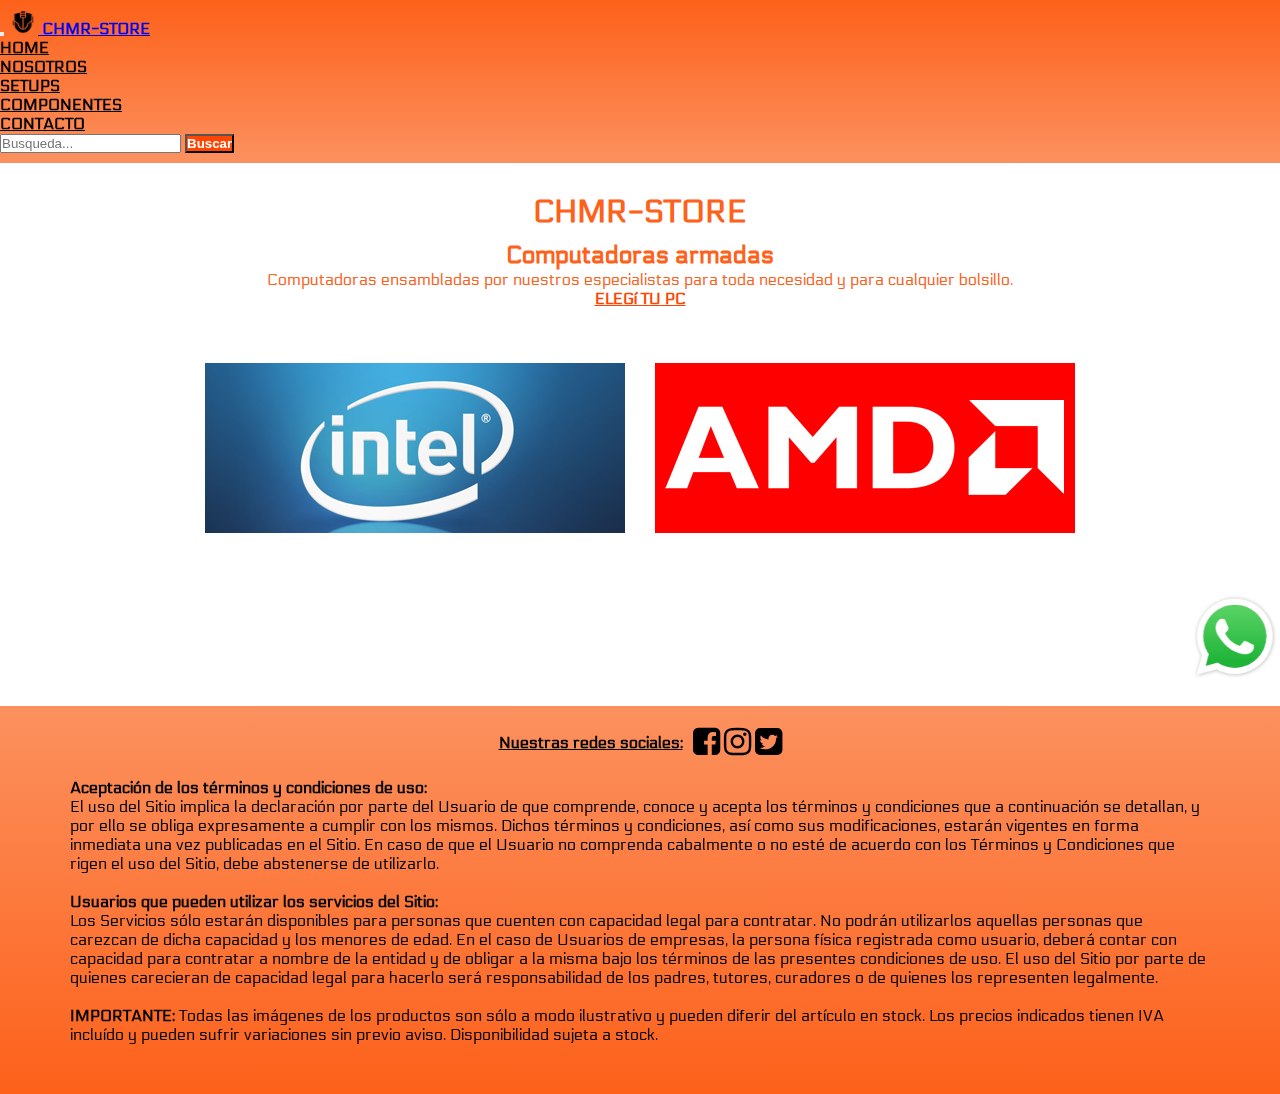
<file: pages/pcarmada.html>
<!DOCTYPE html>
<html lang="es">

<head>
    <meta charset="UTF-8">
    <meta http-equiv="X-UA-Compatible" content="IE=edge">
    <meta name="viewport" content="width=device-width, initial-scale=1.0">
    <meta name="description" content="Tienda Informatica: Las mejores propuestas para hacer realidad tu PC GAMER.">
    <meta name="keywords" content="COMPUTADORA, PC, INFORMATICA, GAMER, CPU, MICROPROCESADOR, AMD, INTEL, MOTHERBOARD, MEMORIA RAM, RYZEN, i5, i7, i9">
    <link href="https://cdn.jsdelivr.net/npm/bootstrap@5.0.2/dist/css/bootstrap.min.css" rel="stylesheet" integrity="sha384-EVSTQN3/azprG1Anm3QDgpJLIm9Nao0Yz1ztcQTwFspd3yD65VohhpuuCOmLASjC" crossorigin="anonymous">
    <link rel="icon" href="../img/logos/compu-logo.png">
    <title>PC ARMADA | CHMR-STORE®</title>
    <link rel="stylesheet" href="../css/styles.css">
    <link rel="stylesheet" href="https://unpkg.com/aos@next/dist/aos.css" />
    <link rel="preconnect" href="https://fonts.gstatic.com">
    <link href="https://fonts.googleapis.com/css2?family=Electrolize&display=swap" rel="stylesheet">
    <link rel="stylesheet" href="https://maxcdn.bootstrapcdn.com/font-awesome/4.4.0/css/font-awesome.min.css">
</head>

<body>
    <header class="header">
        <nav class="navbar navbar-expand-lg navbar-dark header__navbar">
            <div class="container-fluid">
                <button class="navbar-toggler" type="button" data-bs-toggle="collapse" data-bs-target="#navbarTogglerDemo03"
                    aria-controls="navbarTogglerDemo03" aria-expanded="false" aria-label="Toggle navigation">
                    <span class="navbar-toggler-icon"></span>
                </button>
                <a class="navbar-brand" href="../index.html">
                    <img src="../img/logos/compu-logo.png" alt="logo CHMR" width="30" height="24" class="d-inline-block align-text-top">
                    <span>CHMR-STORE</span>
                </a>
                <div class="collapse navbar-collapse" id="navbarTogglerDemo03" data-aos="fade-down" data-aos-delay="200">
                    <ul class="navbar-nav me-auto mb-2 mb-lg-0">
                        <li class="nav-item">
                            <a class="nav-link header__hover" href="../index.html">HOME</a>
                        </li>
                        <li class="nav-item">
                            <a class="nav-link header__hover" href="./nosotros.html">NOSOTROS</a>
                        </li>
                        <li class="nav-item">
                            <a class="nav-link active header__hover" href="#">SETUPS</a>
                        </li>
                        <li class="nav-item">
                            <a class="nav-link header__hover" href="./componentes.html">COMPONENTES</a>
                        </li>
                        <li class="nav-item">
                            <a class="nav-link header__hover" href="./contacto.html">CONTACTO</a>
                        </li>
                    </ul>
                    <form class="d-flex header__navbarForm">
                        <input class="form-control me-2 header__navbarForm__input" type="search" placeholder="Busqueda...">
                        <button class="btn btn-outline-success header__navbarForm__button" type="submit">Buscar</button>
                    </form>
                </div>
            </div>
        </nav>
    </header>
    
    <main class="main">
        <div class="main__texto">
            <h1 class="main__titulo">CHMR-STORE</h1>
            <h2>Computadoras armadas</h2>
            <p>Computadoras ensambladas por nuestros especialistas para toda necesidad y para cualquier bolsillo.</p>
        </div>
        <div class="main__pcArmada">
            <div class="main__pcArmadaTitulo"><h4>ELEGí TU PC</h4></div>
            <div class="main__pcArmadaImg">
                <div class="main__pcArmadaImgMarca">
                    <a href="./error.html"><img src="../img/marcas/intel.jpg" alt="computadoras intel" class="main__pcArmadaImgSize"></a>
                </div>
                <div class="main__pcArmadaImgMarca">
                    <a href="./error.html"><img src="../img/marcas/amd.jpg" alt="computadoras amd" class="main__pcArmadaImgSize"></a>
                </div>
            </div>
        </div>
        <div class="main__wsp" data-aos="fade-left" data-aos-delay="500">
            <a href="tel:+"><img src="../img/logos/whatsappGreen.png" alt="logo whatsapp" width="90" height="90" class="wsp"></a>
        </div>
    </main>

    <footer class="footer">
        <div class="footer__rrss" data-aos="fade-up" data-aos-delay="500">
            <span class="footer__rrssTexto">Nuestras redes sociales:</span>
            <div class="footer__rrssImg">
                <a href="https://es-la.facebook.com/" class="fa fa-facebook-square fa-2x main__link"></a>
                <a href="https://www.instagram.com/?hl=es-la" class="fa fa-instagram fa-2x main__link"></a>
                <a href="https://twitter.com/home?lang=es" class="fa fa-twitter-square fa-2x main__link"></a>
            </div>
        </div>
        <div class="footer__legales" data-aos="fade-up">
            <p>
                <strong>Aceptación de los términos y condiciones de uso:</strong><br>
                El uso del Sitio implica la declaración por parte del Usuario de que comprende, conoce y acepta los términos y condiciones que a continuación se detallan, y por ello se obliga expresamente a cumplir con los mismos. 
                Dichos términos y condiciones, así como sus modificaciones, estarán vigentes en forma inmediata una vez publicadas en el Sitio. 
                En caso de que el Usuario no comprenda cabalmente o no esté de acuerdo con los Términos y Condiciones que rigen el uso del Sitio, debe abstenerse de utilizarlo.
                <br><br>
                <strong>Usuarios que pueden utilizar los servicios del Sitio:</strong><br>
                Los Servicios sólo estarán disponibles para personas que cuenten con capacidad legal para contratar. No podrán utilizarlos aquellas personas que carezcan de dicha capacidad y los menores de edad. 
                En el caso de Usuarios de empresas, la persona física registrada como usuario, deberá contar con capacidad para contratar a nombre de la entidad y de obligar a la misma bajo los términos de las presentes condiciones de uso. 
                El uso del Sitio por parte de quienes carecieran de capacidad legal para hacerlo será responsabilidad de los padres, tutores, curadores o de quienes los representen legalmente.
                <br><br>
                <strong>IMPORTANTE:</strong> Todas las imágenes de los productos son sólo a modo ilustrativo y pueden diferir del artículo en stock. Los precios indicados tienen IVA incluído y pueden sufrir variaciones sin previo aviso. 
                Disponibilidad sujeta a stock.
            </p>
        </div>
    </footer>

    <script src="https://cdn.jsdelivr.net/npm/bootstrap@5.0.2/dist/js/bootstrap.bundle.min.js" integrity="sha384-MrcW6ZMFYlzcLA8Nl+NtUVF0sA7MsXsP1UyJoMp4YLEuNSfAP+JcXn/tWtIaxVXM" crossorigin="anonymous"></script>
    <script src="https://unpkg.com/aos@next/dist/aos.js"></script>
    <script>AOS.init();</script>
</body>

</html>
</file>
<file: css/styles.css>
*{margin:0;padding:0;-webkit-box-sizing:border-box;box-sizing:border-box}.header{width:100%;font-family:"Electrolize",sans-serif;background:-webkit-gradient(linear, left top, left bottom, from(#fd611a), to(#fc915f));background:linear-gradient(180deg, #fd611a 0%, #fc915f 100%);font-weight:bold;position:-webkit-sticky;position:sticky;z-index:9999;top:0px}.header .header__navbar{padding:10px 0px}.header .header__navbar .nav-link{color:#000}.header .header__navbar .nav-link:hover{color:#fff;background-color:#fd611a}.header .header__navbar .header__navbarForm .header__navbarForm__input:focus{border-color:red;-webkit-box-shadow:0 0 0 0.01rem red;box-shadow:0 0 0 0.01rem red}.header .header__navbar .header__navbarForm .header__navbarForm__button{color:#fff;font-weight:bolder;background-color:#ff4500;border-color:#000}.header .header__navbar .header__navbarForm .header__navbarForm__button:hover{-webkit-transition:0.5s;transition:0.5s;background-color:#000}.footer{padding:20px 10px 40px;background:-webkit-gradient(linear, left bottom, left top, from(#fd611a), to(#fc915f));background:linear-gradient(0deg, #fd611a 0%, #fc915f 100%);font-family:"Electrolize",sans-serif;display:-webkit-box;display:-ms-flexbox;display:flex;-webkit-box-pack:center;-ms-flex-pack:center;justify-content:center;-webkit-box-align:center;-ms-flex-align:center;align-items:center;-webkit-box-orient:vertical;-webkit-box-direction:normal;-ms-flex-direction:column;flex-direction:column;gap:10px}.footer .footer__rrss{width:100%;display:-webkit-box;display:-ms-flexbox;display:flex;-webkit-box-orient:horizontal;-webkit-box-direction:normal;-ms-flex-direction:row;flex-direction:row;-webkit-box-pack:center;-ms-flex-pack:center;justify-content:center;-webkit-box-align:center;-ms-flex-align:center;align-items:center;gap:10px}.footer .footer__rrss .footer__rrssTexto{font-style:normal;font-weight:bold;font-size:medium;text-decoration:underline}.footer .footer__rrss .footer__rrssImg{gap:7px}.footer .footer__rrss .footer__rrssImg .main__link{color:#000;outline:none;text-decoration:none}.footer .footer__legales{margin:10px;padding:0px 50px 0px}@media only screen and (max-width: 1200px){.main__componentesImg #bannerGrande{display:none}}@media only screen and (max-width: 992px){.main__pcArmadaImg{-webkit-box-orient:vertical;-webkit-box-direction:normal;-ms-flex-direction:column;flex-direction:column}}@media only screen and (max-width: 768px){.mapa{display:none}}@media only screen and (max-width: 576px){.main__wsp,.main__componentesImg{display:none}}@media only screen and (max-width: 425px){#carouselDesktop{display:none}}@media only screen and (min-width: 1200px){#bannerChico{display:none}}@media only screen and (min-width: 426px){#carouselMobile{display:none}}.main{background-color:#fff;text-align:center;font-family:"Electrolize",sans-serif;margin:20px 0px;display:-webkit-box;display:-ms-flexbox;display:flex;-webkit-box-orient:vertical;-webkit-box-direction:normal;-ms-flex-direction:column;flex-direction:column;-webkit-box-align:center;-ms-flex-align:center;align-items:center}.main .main__texto{-ms-flex-line-pack:center;align-content:center;color:#fd611a}.main .main__texto .main__titulo{margin:10px;font-weight:bolder}.main .main__texto index #carouselMobile{padding:3px}.main .main__texto .button,.main .main__texto .main__error .main__errorButton,.main .main__texto .main__form .form__button,.main .main__form .main__texto .form__button{height:100%;border:2px solid #000;border-radius:3px;color:#fff;background-color:#fd611a;text-align:center;font-weight:bolder;font-family:"Electrolize",sans-serif;cursor:pointer;padding:5px 15px}.main .main__texto .main__nosotrosImgContainer{margin:10px 0px;padding:0px 10px;width:100%}.main .main__texto .main__nosotrosImgContainer .main__nosotrosImg{padding:10px;width:100%;height:auto}.main .main__texto .main__nosotrosImgContainer .main__nosotrosImgTexto{color:#fd611a}.main .main__texto .main__nosotrosLink{color:#ff4500}.main .main__texto .main__error{margin:90px 0px 30px}.main .main__texto .main__error .main__errorTitulo,.main .main__texto .main__error .main__errorTitulo--subtitulo{padding:0px 15px;font-size:2.1rem}.main .main__texto .main__error .main__errorTitulo--subtitulo{font-size:1.1rem}.main .main__texto .main__error .main__errorButton{margin:35px 0px;background-color:#ff4500}.main .main__texto .main__error .main__errorButton .main__link{color:#fff;outline:none;text-decoration:none}.main .main__texto .main__error .main__errorButton:hover{-webkit-transition:0.5s;transition:0.5s;background-color:#000}.main .main__pcArmada{-ms-flex-line-pack:center;align-content:center}.main .main__pcArmada .main__pcArmadaTitulo{margin-bottom:15px;color:#ff4500;text-decoration:underline}.main .main__pcArmada .main__pcArmadaImg{margin:40px 0px;display:-webkit-box;display:-ms-flexbox;display:flex;width:100%}.main .main__pcArmada .main__pcArmadaImgMarca:hover{opacity:0.5}.main .main__pcArmada .main__pcArmadaImgSize{padding:15px;width:100%;height:auto}.main .galeria{padding:30px;max-width:75%;min-width:320px}.main .galeria .col .card{padding:15px}.main .galeria .col .card .card-body .card-title{font-family:"Electrolize",sans-serif;color:#fd611a;text-decoration:underline}.main .main__form{margin:40px 0px;font-weight:bolder;border:1px solid #ff4500;border-radius:15px;padding:10px;background-color:#fadbcc;color:#000}.main .main__form .form-control:focus{border-color:#fd611a;-webkit-box-shadow:0 0 0 0.01rem #fd611a;box-shadow:0 0 0 0.01rem #fd611a}.main .main__form .form__button:hover{-webkit-transition:0.5s;transition:0.5s;background-color:#000}.main .main__wsp{width:100%;height:100%;text-align:right;position:-webkit-sticky;position:sticky;bottom:0px;z-index:1}
/*# sourceMappingURL=styles.css.map */
</file>
